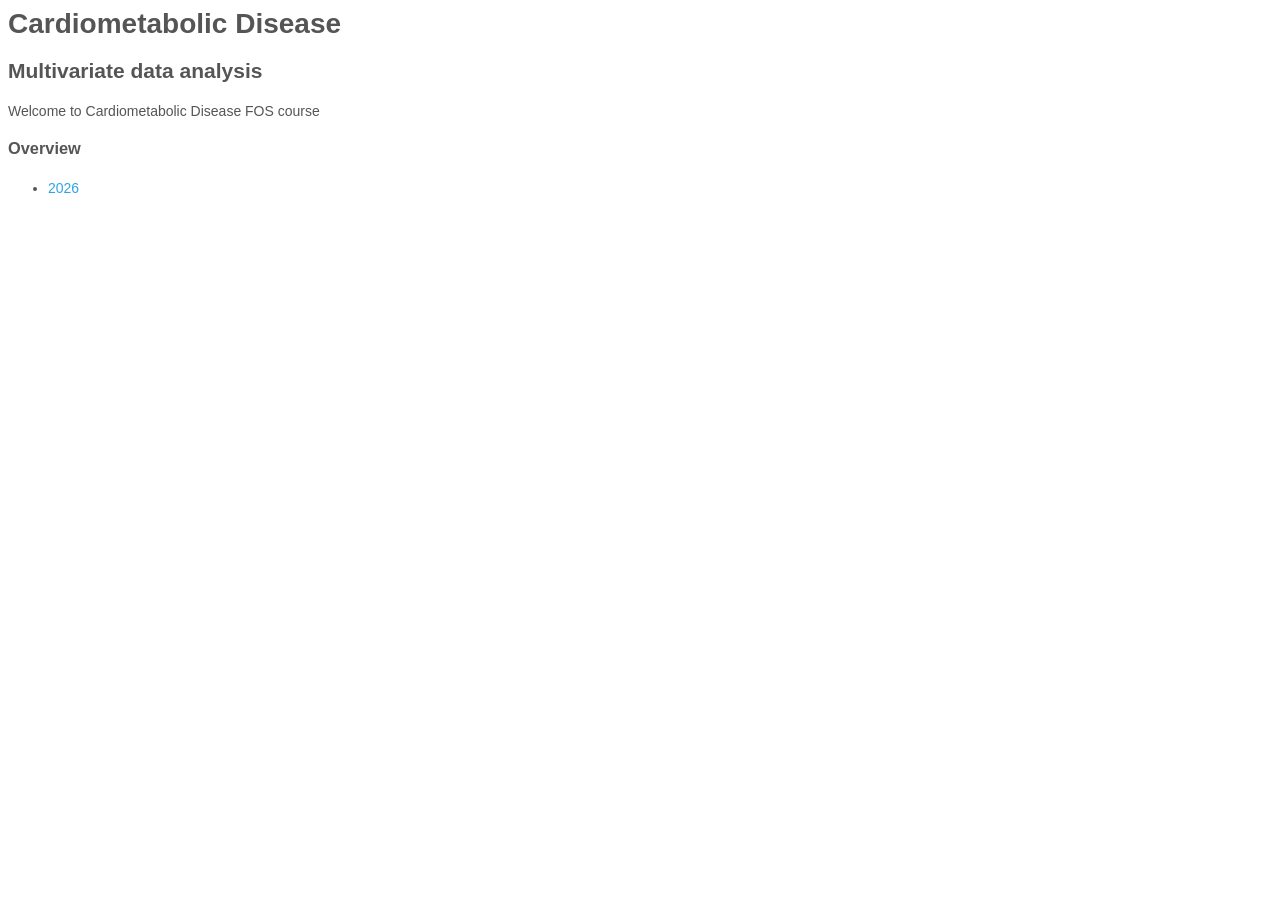
<file: FOS/index.html>
<html>

<head>
<title>FOS | Carbiometabolic Disease</title>

<meta http-equiv="Content-Type" content="text/html; charset=utf-8"/>
<link rel="stylesheet" href="css/style.css">
</head>

<body>
<h1>Cardiometabolic Disease</h1>
  <h2>Multivariate data analysis</h2>

  <p>Welcome to Cardiometabolic Disease FOS course</p>

  <h3>Overview</h3>
  <ul>
    <li><a href="/FOS/2026/">2026</a></li>
  </ul>  

</body>
</html>
</file>
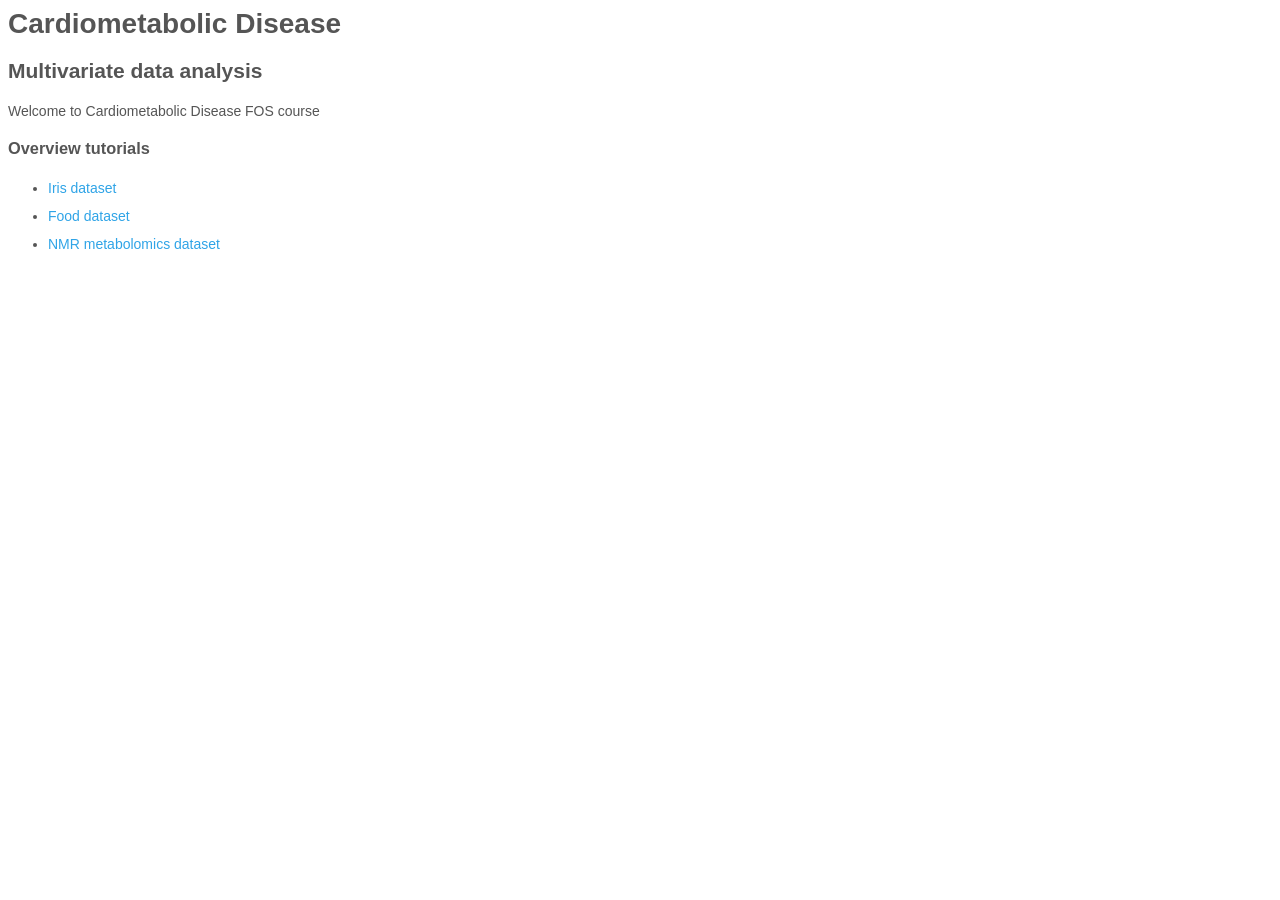
<file: FOS/2026/index.html>
<html>

<head>
<title>FOS | Cardiometabolic Disease</title>

<meta http-equiv="Content-Type" content="text/html; charset=utf-8"/>
<link rel="stylesheet" href="../css/style.css">
</head>

<body>
<h1>Cardiometabolic Disease</h1>
<h2>Multivariate data analysis</h2>

<p>Welcome to Cardiometabolic Disease FOS course</p>

<h3>Overview tutorials</h3>
<ul>
  <li><a href="/FOS/2026/Iris-dataset/">Iris dataset</a></li>
  <li><a href="/FOS/2026/Food-dataset/">Food dataset</a></li>
  <li><a href="/FOS/2026/NMR-metabolomics/">NMR metabolomics dataset</a></li>
</ul>


</body>
</html>
</file>
<file: FOS/css/style.css>
/* CSS from Shiny, Rstudio, etc. took it from learnr pages. */

body {
  font-family: 'Source Sans', sans-serif;
  font-weight: normal;
  font-size: 14px;
  color: #555555;
} 

p {
  line-height: 1.6em;
  margin-bottom: 1em; 
}

ul {
  line-height: 2em;
  list-style: disc outside none;
  margin-top: 0;
  margin-bottom: 10px;
}

a {
  color: #2fa4e7;
  text-decoration: none;
  background-color: transparent;
}

a:hover, a:focus {
  color: #157ab5;
  text-decoration: underline;
}
</file>
